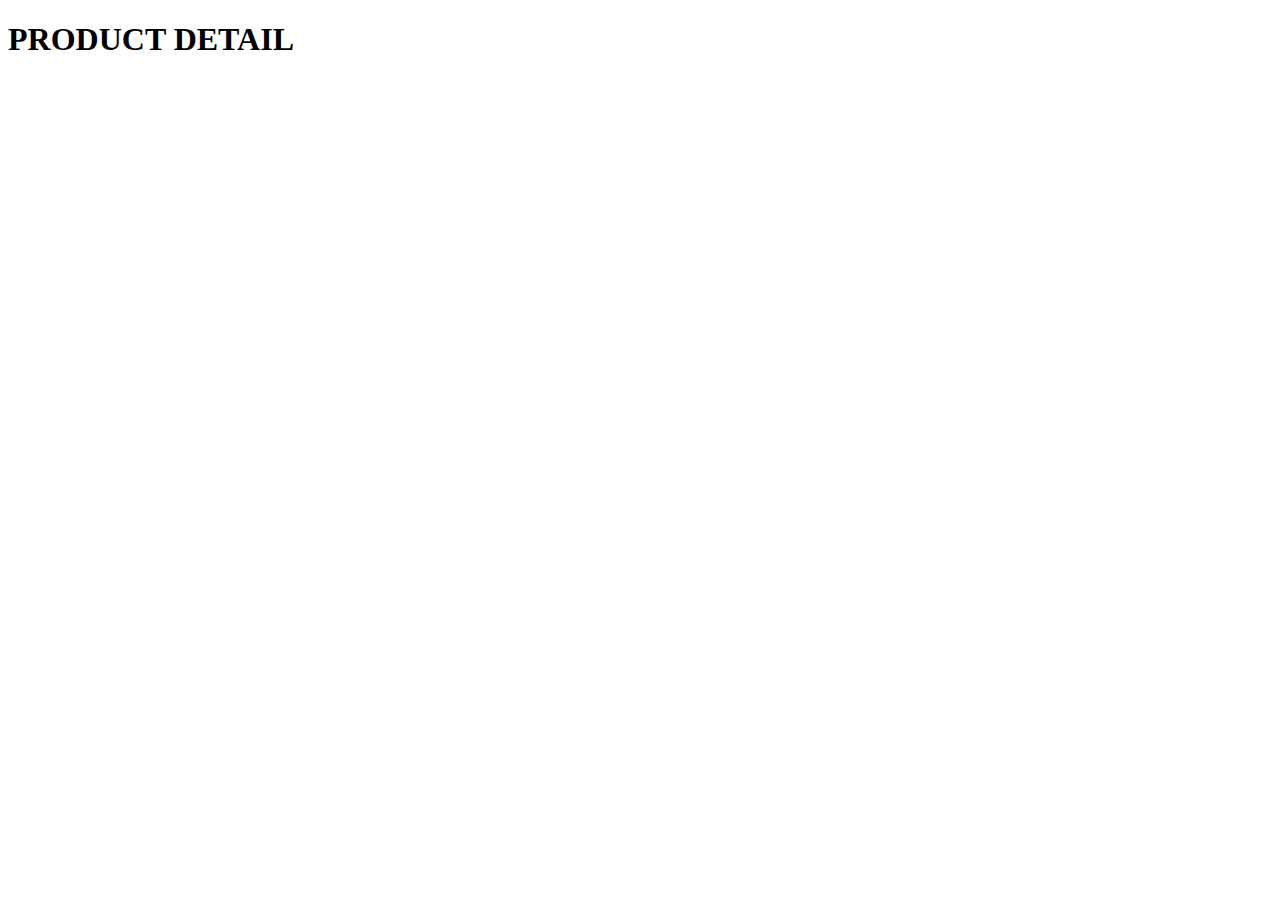
<file: pages/product-detail/product-detail.html>
<!DOCTYPE html>
<html lang="en">
<head>
    <meta charset="UTF-8">
    <meta name="viewport" content="width=device-width, initial-scale=1.0">
    <title>Document</title>
</head>
<body>
    <h1>PRODUCT DETAIL</h1>
</body>
</html>
</file>
